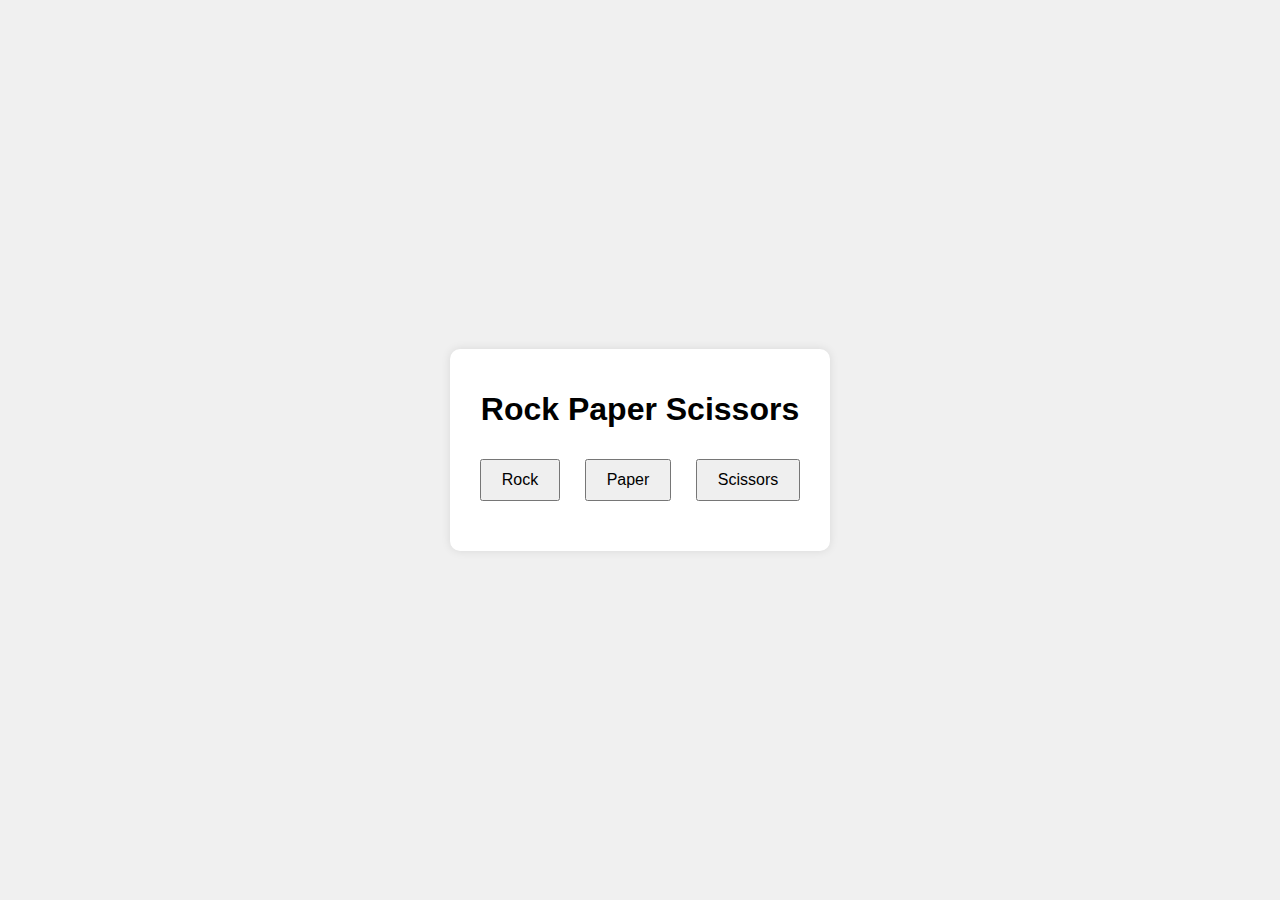
<file: index.html>
<!DOCTYPE html>
<html lang="en">
<head>
    <meta charset="UTF-8">
    <meta name="viewport" content="width=device-width, initial-scale=1.0">
    <title>Rock Paper Scissors Game</title>
    <link rel="stylesheet" href="r.css">
</head>
<body>
    <div class="container">
        <h1>Rock Paper Scissors</h1>
        <div class="choices">
            <button id="rock">Rock</button>
            <button id="paper">Paper</button>
            <button id="scissors">Scissors</button>
        </div>
        <div class="result">
            <h2 id="resultText"></h2>
        </div>
    </div>
    <script src="r.js"></script>
</body>
</html>
</file>
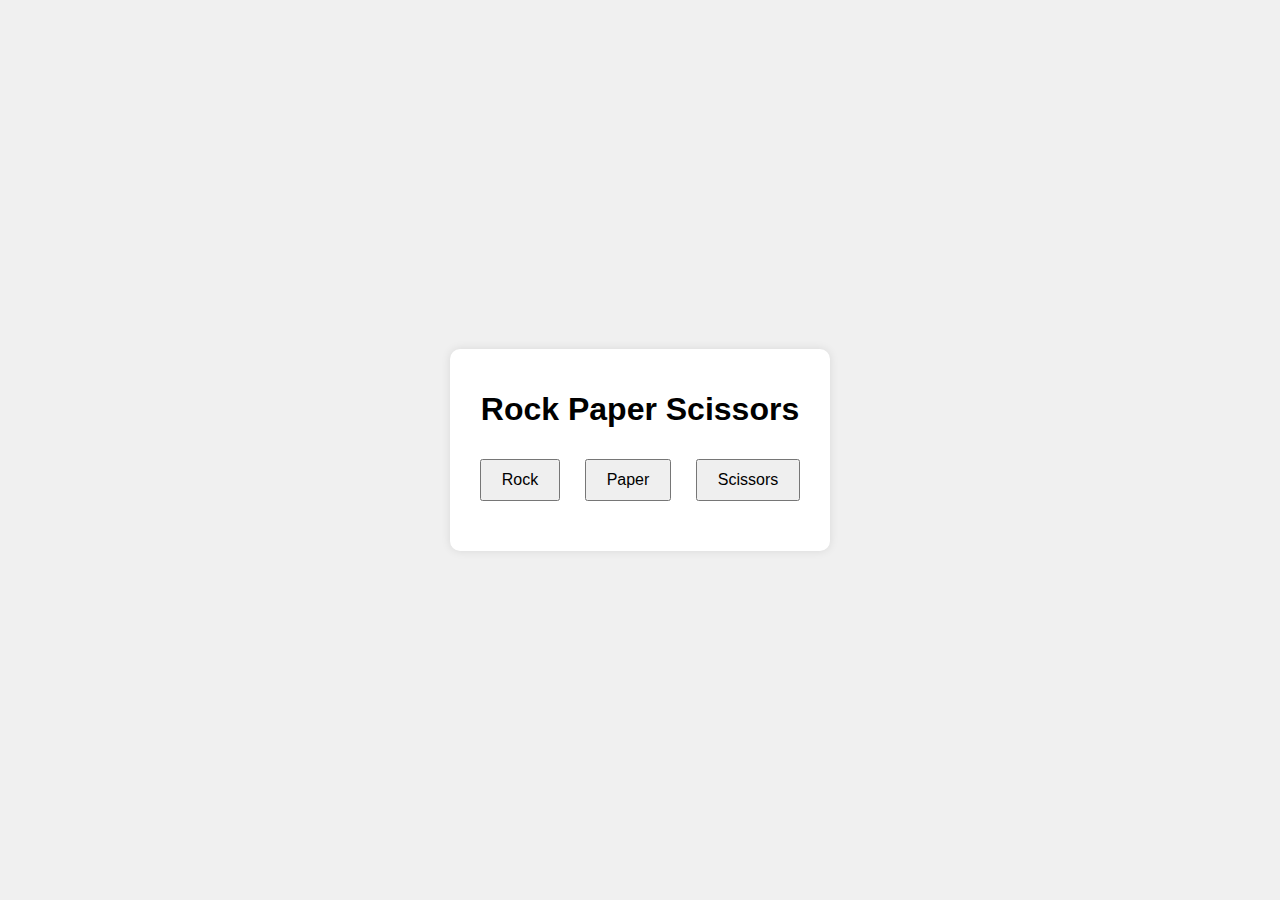
<file: rock-paper-siser.html>
<!DOCTYPE html>
<html lang="en">
<head>
    <meta charset="UTF-8">
    <meta name="viewport" content="width=device-width, initial-scale=1.0">
    <title>Rock Paper Scissors Game</title>
    <link rel="stylesheet" href="r.css">
</head>
<body>
    <div class="container">
        <h1>Rock Paper Scissors</h1>
        <div class="choices">
            <button id="rock">Rock</button>
            <button id="paper">Paper</button>
            <button id="scissors">Scissors</button>
        </div>
        <div class="result">
            <h2 id="resultText"></h2>
        </div>
    </div>
    <script src="r.js"></script>
</body>
</html>
</file>
<file: r.css>
body {
    font-family: Arial, sans-serif;
    display: flex;
    justify-content: center;
    align-items: center;
    height: 100vh;
    background-color: #f0f0f0;
    margin: 0;
}

.container {
    text-align: center;
    background-color: #fff;
    padding: 20px;
    border-radius: 10px;
    box-shadow: 0 0 10px rgba(0, 0, 0, 0.1);
}

.choices button {
    font-size: 16px;
    padding: 10px 20px;
    margin: 10px;
    cursor: pointer;
}

.result h2 {
    margin-top: 20px;
}
</file>
